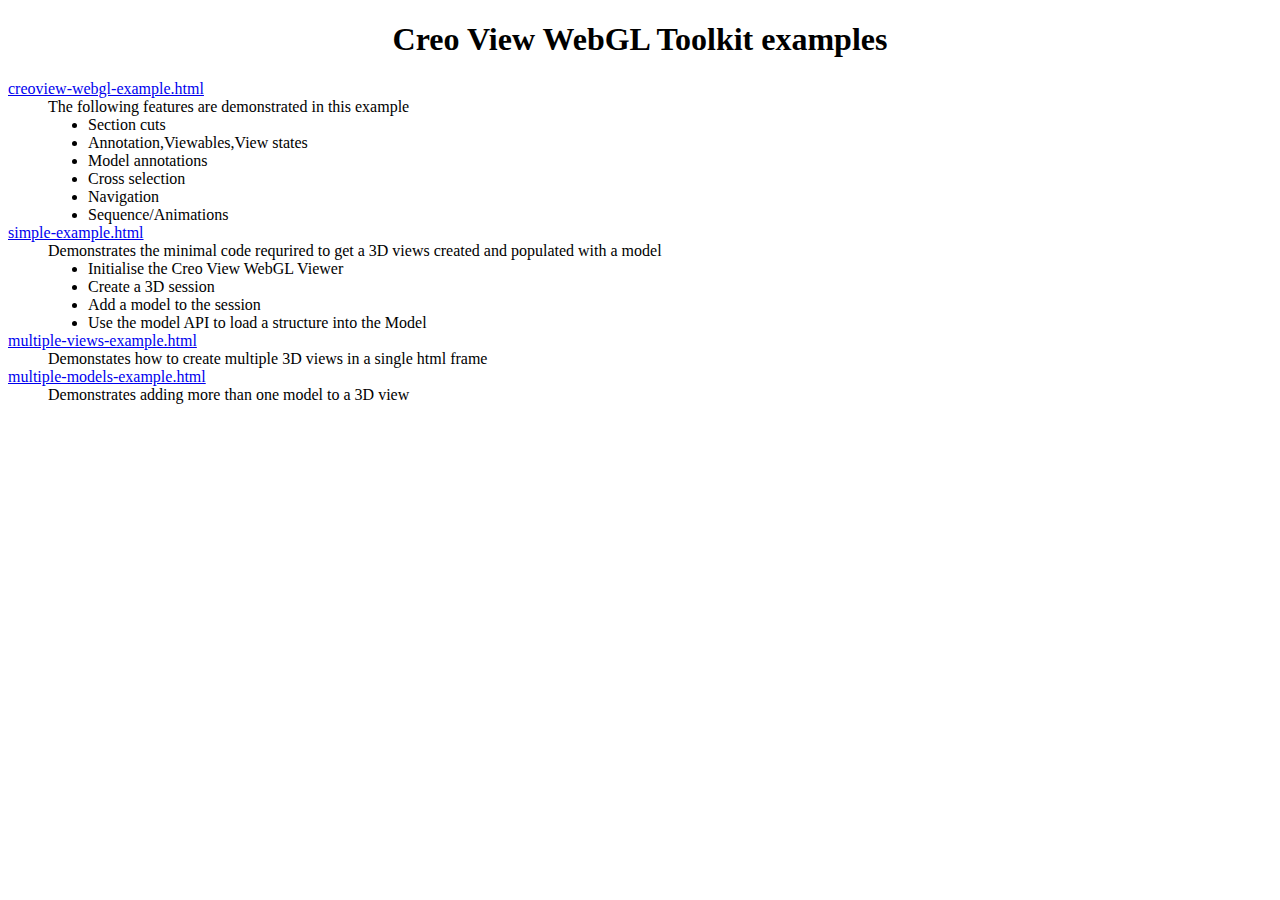
<file: index.html>
<!DOCTYPE html>
<html lang="en">
<head>
    <meta name="author" content="PTC">
    <meta charset="UTF-8">
    <title>Creo View WebGL Toolkit examples</title>
    <style>
    #cvheader {
        text-align: center;
    }
    </style>
</head>
<body>
<div>
<h1 id="cvheader">Creo View WebGL Toolkit examples</h2>
<dl>
        <dt>
            <a href="creoview-webgl-example.html" target="_blank">creoview-webgl-example.html</a>
        </dt>
        <dd>
        The following features are demonstrated in this example
        <ul>
            <li>Section cuts</li>
            <li>Annotation,Viewables,View states</li>
            <li>Model annotations</li>
            <li>Cross selection</li>
            <li>Navigation</li>
            <li>Sequence/Animations</li>
        </ul>
        </dd>
        <dt>
            <a href="simple-example.html" target="_blank">simple-example.html</a>
        </dt>
        <dd>
        Demonstrates the minimal code requrired to get a 3D views created and populated with a model
        <ul>
            <li>Initialise the Creo View WebGL Viewer</li>
            <li>Create a 3D session</li>
            <li>Add a model to the session</li>
            <li>Use the model API to load a structure into the Model</li>
        </ul>
        </dd>
        <dt>
            <a href="multiple-views-example.html" target="_blank">multiple-views-example.html</a>
        </dt>
        <dd>
        Demonstates how to create multiple 3D views in a single html frame
        </dd>
        <dt>
            <a href="multiple-models-example.html" target="_blank">multiple-models-example.html</a>
        </dt>
        <dd>
        Demonstrates adding more than one model to a 3D view
        </dd>
</dl>
</div>
</body>
</html>
</file>
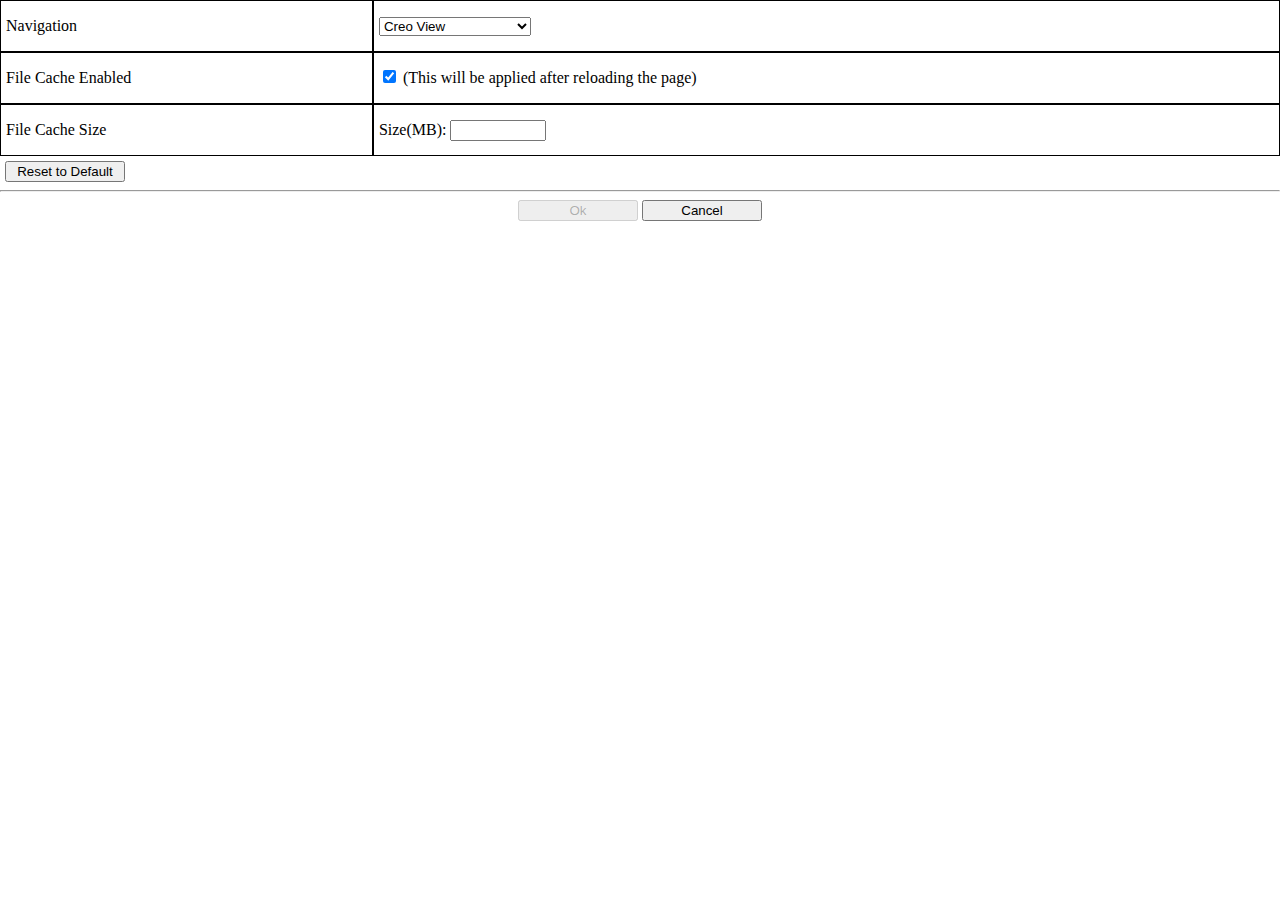
<file: js/ptc/thingview/preferences.html>
<!DOCTYPE html>
<html>
<head>
<style type="text/css">
    body{
        margin: 0px;
        padding: 0px;
    }

    .Table
    {
        display: table;
        width: 100%;
        padding-left: 0px;
        border-left: 0px;
    }
    .Row
    {
        display: table-row;
        padding-top: 5px;
        padding-left: 5px;
    }
    .Cell
    {
        display: table-cell;
        border: solid;
        border-width: thin;
        padding-left: 5px;
        padding-right: 2px;
    }
    .btn
    {
        width:120px;
    }
    .btns
    {
        margin: 5px;
    }
    .resetdefault
    {
    margin: 5px;
    }
</style>
    <meta http-equiv="Content-Type" content="text/html;charset=utf-8" />
    <meta charset="utf-8" />
    <title>Creo View WebGL Preferences</title>
</head>
<body>
<div class="Table">
    <div class="Row">
        <div class="Cell">
            <p>Navigation</p>
        </div>
        <div class="Cell">
            <select id="navSelect" onchange="_onNavSelect()">
                <option value="--"></option>
                <option value="CREO_VIEW" selected="selected">Creo View</option>
                <option value="CREO">Creo</option>
                <option value="CATIA">CATIA V5 Compatible</option>
                <option value="EXPLORE">Explore</option>
            </select>
        </div>
    </div>
    <div class="Row">
        <div class="Cell">
            <p>File Cache Enabled</p>

        </div>
        <div class="Cell">
            <input type="checkbox" id="filecache" onclick="_fileCache()" checked>
            (This will be applied after reloading the page)
        </div>
    </div>
    <div class="Row">
        <div class="Cell">
            <p>File Cache Size</p>
        </div>
        <div class="Cell">
            Size(MB): <input type="number" id="filecachesize" min="0" max="1000000" step="1" oninput="_fileCacheSize()" />
        </div>
    </div>
</div>

<div class="resetdefault">
    <input class="btn" type="button" size="25" name="reset" value="Reset to Default" onclick="_reset()" />
</div>
<hr>
<div class="btns" style="text-align: center;">
        <input class="btn" id="okbtn" type="button" size="25" name="ok" value="Ok" onclick="_ok()" disabled>
        <input class="btn" id="cancelbtn" type="button" size="25" name="cancel" value="Cancel" onclick="_cancel()" >
</div>

<script type="text/javascript">

var navSelected = false;
var cacheSelected = false;
var cacheSizeSelected = false;

function _setBtnStatus(ok, cancel) {
    document.getElementById("okbtn").disabled = !ok;
    document.getElementById("cancelbtn").disabled = !cancel;
}

function _onNavSelect() {
    navSelected = true;
    _setBtnStatus(true, true);
}

function _fileCache() {
    cacheSelected = true;
    if (document.getElementById("filecache").checked) {
        document.getElementById("filecachesize").disabled = false;
    } else {
        document.getElementById("filecachesize").disabled = true;
    }
    _fileCacheSize();
}

function _fileCacheSize() {
    var fcSize = document.getElementById("filecachesize").value;
    if (fcSize == "" || isNaN(fcSize)) {
        cacheSizeSelected = false;
        _setBtnStatus(false, true);
    } else {
        if (fcSize >= 1 && fcSize <= 1000000) {
            cacheSizeSelected = true;
            _setBtnStatus(true, true);
        } else {
            cacheSizeSelected = false;
            _setBtnStatus(false, true);
        }
    }
}

function _ok() {
    _sendPrefs();
    window.close();
}

function _reset() {
    navSelected = false;
    cacheSelected = false;
    cacheSizeSelected = false;
    _setBtnStatus(true, false);
    loadedPrefs = {};
    _applyPrefs();
    message_broadcast('resetPref', 'true');
}

function _applyPrefs() {
    try {
        if (loadedPrefs) {
            var navEl = document.getElementById("navSelect");
            var fc = document.getElementById("filecache");
            var fcSize = document.getElementById("filecachesize");

            if (loadedPrefs[s_pref_nav_navmode] !== undefined)
                navEl.value = loadedPrefs[s_pref_nav_navmode];
            else 
                if (defaultPrefs[s_pref_nav_navmode] !== undefined)
                    navEl.value = defaultPrefs[s_pref_nav_navmode];
                    
            if (loadedPrefs[s_pref_gen_filecache] !== undefined) {
                if (loadedPrefs[s_pref_gen_filecache] === true) {
                    fc.checked = true;
                    fcSize.disabled = false;
                } else {
                    fc.checked = false;
                    fcSize.disabled = true;
                }
            } else {
                if (defaultPrefs[s_pref_gen_filecache] !== undefined) {
                    if (defaultPrefs[s_pref_gen_filecache] === true) {
                        fc.checked = true;
                        fcSize.disabled = false;
                    } else {
                        fc.checked = false;
                        fcSize.disabled = true;
                    }
                }
            }

            if (loadedPrefs[s_pref_gen_filecachesize] !== undefined)
                fcSize.value = Number(loadedPrefs[s_pref_gen_filecachesize]);
            else 
                if (defaultPrefs[s_pref_gen_filecachesize] !== undefined)
                fcSize.value = Number(defaultPrefs[s_pref_gen_filecachesize]);
        }
    } catch (e) {
    }
}

var s_pref_nav_navmode = "Nav.NavMode";
var s_pref_gen_filecache = "Gen.FileCache";
var s_pref_gen_filecachesize = "Gen.FileCacheSize";
var loadedPrefs = {};
var defaultPrefs = {};

function _sendPrefs() {
    var navEl = document.getElementById("navSelect");
    var fc = document.getElementById("filecache");
    var fcSize = document.getElementById("filecachesize");
    var objList = new Object();
    if (navSelected) {
        if (navEl.value !== "--") {
            objList[s_pref_nav_navmode] = navEl.value;
        }
    }
    if (cacheSelected)
        objList[s_pref_gen_filecache] = fc.checked;
    if (cacheSizeSelected)
        objList[s_pref_gen_filecachesize] = fcSize.value.toString();

    var myJSON = JSON.stringify(objList);
    message_broadcast('msgPref', myJSON);
}

function _cancel() {
    window.close();
}

window.onload = function() {
    message_broadcast('msgReady', 'true');
}

window.onunload = function() {
    message_broadcast('msgClose', 'true');
}

window.addEventListener("storage", message_receive);

function message_broadcast(name, value) {
    localStorage.setItem(name, value);
    localStorage.removeItem(name);
}

function message_receive(ev) {
    if (ev.key == 'msgCurPref') {
        if ( (ev.newValue !== undefined) && (ev.newValue !== "undefined")  && (ev.newValue !== null) && (ev.newValue !== "") ) {
            try {
                var message = JSON.parse(ev.newValue);
                loadedPrefs = message;
                _applyPrefs();
            } catch (e) {
                console.log(e);
            }
        }
    } else if (ev.key == 'msgDefPref') {
        if ( (ev.newValue !== undefined) && (ev.newValue !== "undefined")  && (ev.newValue !== null) && (ev.newValue !== "") ) {
            try {
                var message = JSON.parse(ev.newValue);
                defaultPrefs = message;
                _applyPrefs();
            } catch (e) {
                console.log(e);
            }
        }
    }
}
</script>
</body>
</html>
</file>
